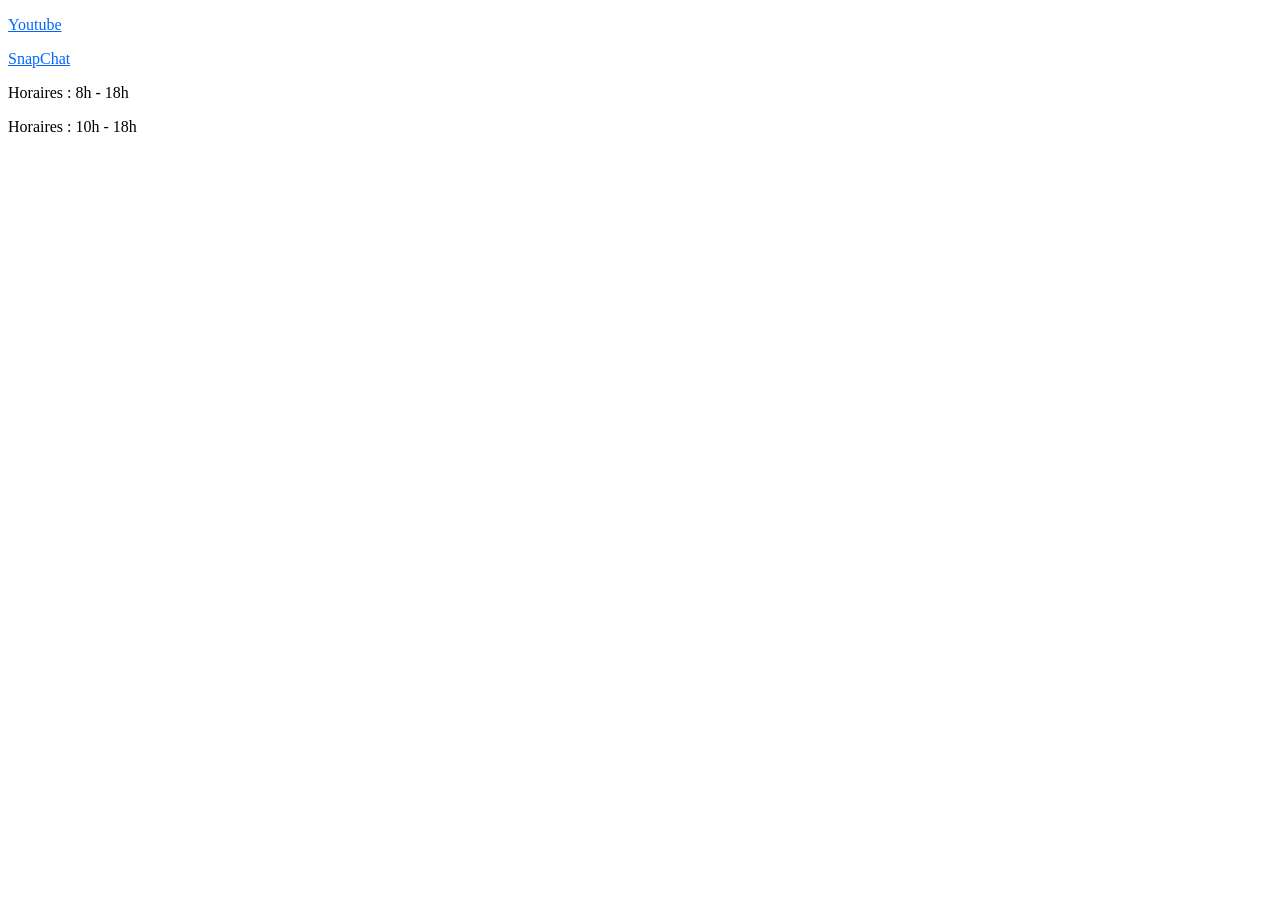
<file: index.html>
<!DOCTYPE html>
<html lang="en">
<head>
    <meta charset="UTF-8">
    <meta name="viewport" content="width=device-width, initial-scale=1.0">
    <title>Document</title>
  <link rel="stylesheet" href="././css/footer.css">
</head>
<body>  
</body>
<footer>
    <p><a href="https://www.youtube.com/">Youtube</a></p>
    <p><a href="https://www.snapchat.com/">SnapChat</a></p>
</footer>
<footer>
    <p>Horaires : 8h - 18h</p>
</footer>
</html>
</head>
<body>
    
</body>
<footer>
    <p>Horaires : 10h - 18h</p>
</footer>
</html>
</file>
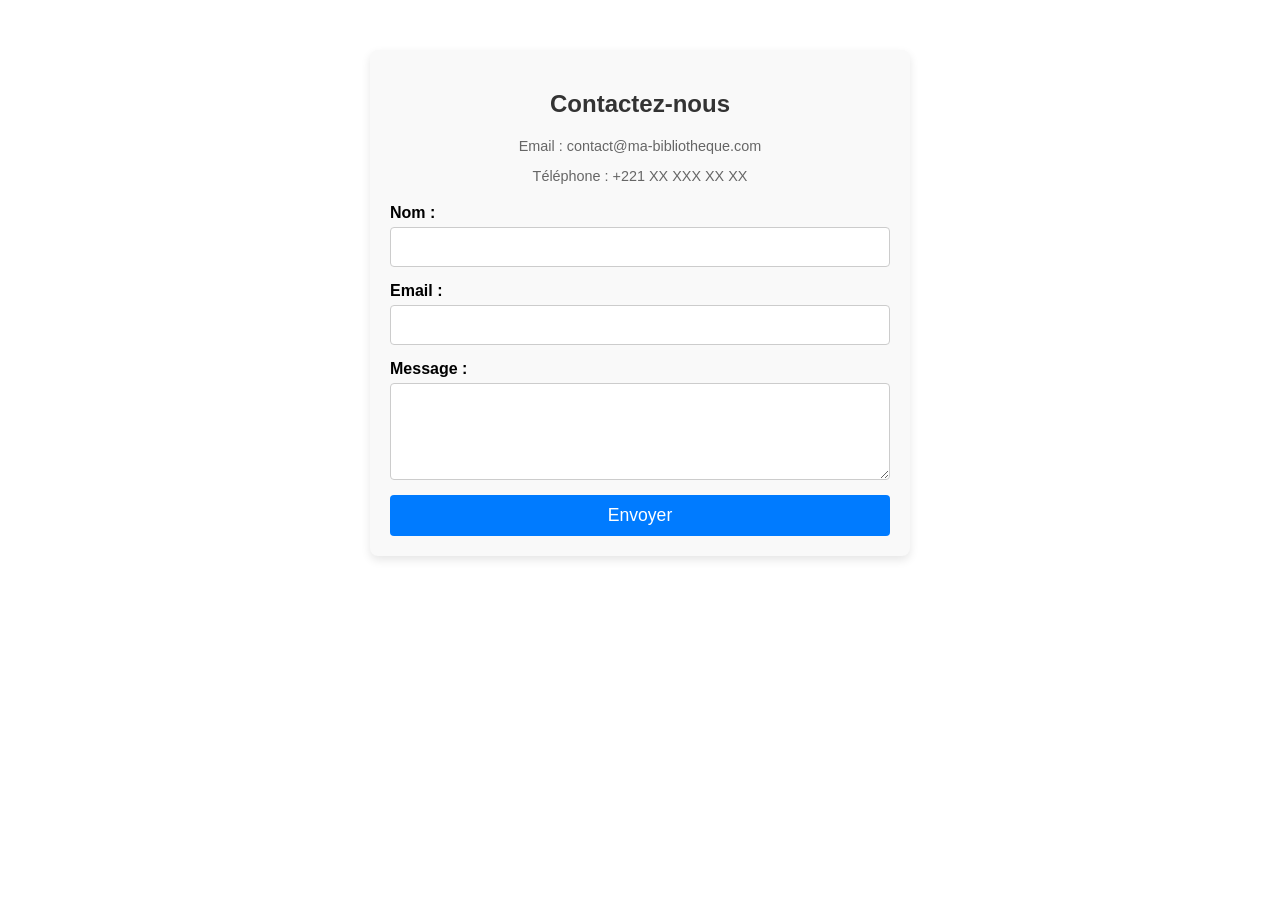
<file: pages/contact.html>
<!DOCTYPE html>
<html lang="fr">
<head>
    <meta charset="UTF-8">
    <title>Contact</title>
    <!-- Lien vers votre CSS -->
    <link rel="stylesheet" href="../css/contact.css">
</head>
<body>
    <div class="contact-container">
        <h2>Contactez-nous</h2>
        <div class="contact-info">
            <p>Email : contact@ma-bibliotheque.com</p>
            <p>Téléphone : +221 XX XXX XX XX</p>
        </div>
        
        <form class="contact-form">
            <label for="name">Nom :</label>
            <input type="text" id="name" name="name" required>

            <label for="email">Email :</label>
            <input type="email" id="email" name="email" required>

            <label for="message">Message :</label>
            <textarea id="message" name="message" rows="5" required></textarea>

            <button type="submit">Envoyer</button>
        </form>
    </div>
</body>
</html>
</file>
<file: css/footer.css>
a{
      color: rgb(0, 102, 255);

}
</file>
<file: css/contact.css>
.contact-container {
    max-width: 500px;
    margin: 50px auto;
    padding: 20px;
    background-color: #f9f9f9;
    border-radius: 8px;
    box-shadow: 0 4px 10px rgba(0, 0, 0, 0.1);
    font-family: Arial, sans-serif;
}

.contact-container h2 {
    text-align: center;
    color: #333;
}

/* Informations de contact */
.contact-info {
    margin-bottom: 20px;
    text-align: center;
    font-size: 0.9em;
    color: #666;
}

/* Formulaire */
.contact-form {
    display: flex;
    flex-direction: column;
}

.contact-form label {
    margin-bottom: 5px;
    font-weight: bold;
}

.contact-form input, 
.contact-form textarea {
    margin-bottom: 15px;
    padding: 10px;
    border: 1px solid #ccc;
    border-radius: 4px;
    font-size: 1em;
}

.contact-form button {
    padding: 10px;
    background-color: #007bff;
    color: white;
    border: none;
    border-radius: 4px;
    cursor: pointer;
    font-size: 1.1em;
    transition: background 0.3s ease;
}

.contact-form button:hover {
    background-color: #0056b3;
}
</file>
